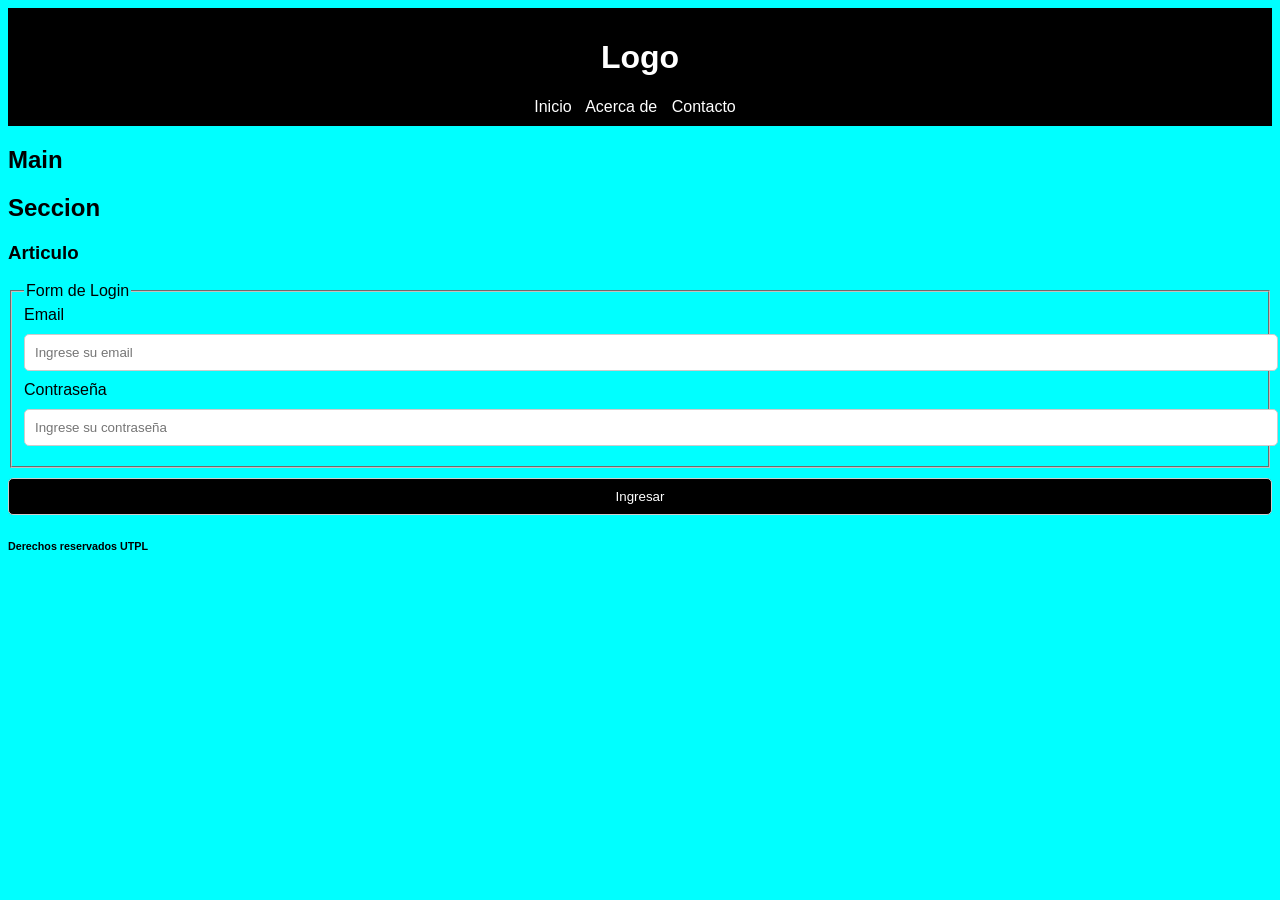
<file: clase_01/index.html>
<!doctype html>
<html lang="es">
  <head>
    <meta charset="UTF-8" />
    <meta name="viewport" content="width=device-width, initial-scale=1.0" />
    <title>Document</title>
    <link rel="stylesheet" href="css/styles.css" />
  </head>
  <body>
    <header id="principal">
      <h1>Logo</h1>
      <nav>
        <a href="#">Inicio</a>
        <a href="#">Acerca de</a>
        <a href="#">Contacto</a>
      </nav>
    </header>

    <main>
      <h2>Main</h2>
      <section>
        <h2>Seccion</h2>
        <article>
          <h3>Articulo</h3>
          <form action="">
            <fieldset>
              <legend>Form de Login</legend>
              <label for="email">Email</label>
              <input
                placeholder="Ingrese su email"
                type="email"
                id="email"
                name="email"
                required
              />
              <label for="password">Contraseña</label>
              <input
                placeholder="Ingrese su contraseña"
                type="password"
                id="password"
                name="password"
                required
              />
            </fieldset>
            <button type="submit">Ingresar</button>
          </form>
        </article>
        <!-- -- OTRO -- -->
      </section>
    </main>
    <footer>
      <h6>Derechos reservados UTPL</h6>
    </footer>
  </body>
</html>
</file>
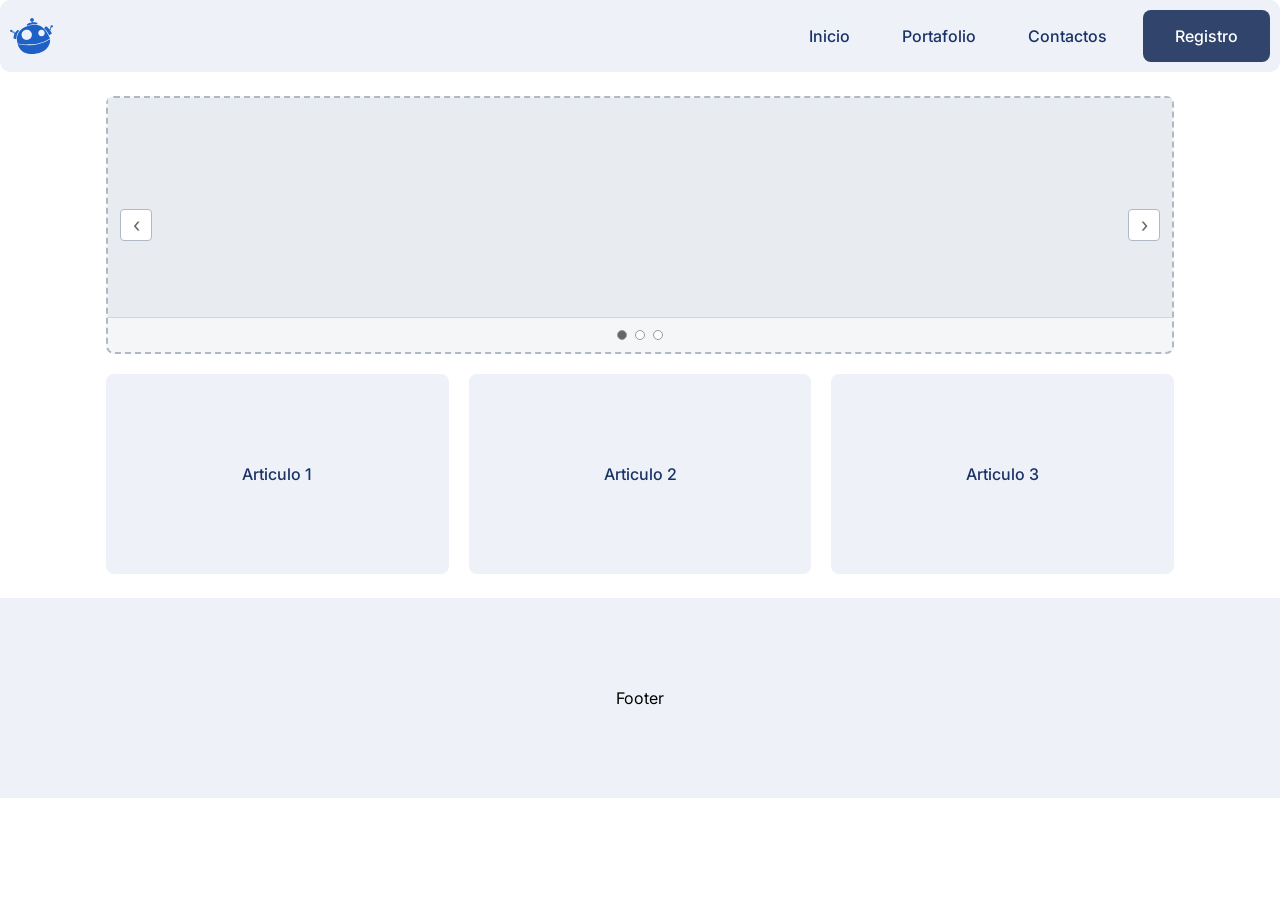
<file: clase_02/index.html>
<!doctype html>
<html lang="es">
  <head>
    <meta charset="UTF-8" />
    <meta name="viewport" content="width=device-width, initial-scale=1.0" />
    <title>Clase 02</title>
    <link rel="preconnect" href="https://fonts.googleapis.com" />
    <link rel="preconnect" href="https://fonts.gstatic.com" crossorigin />
    <link
      href="https://fonts.googleapis.com/css2?family=Inter:ital,opsz,wght@0,14..32,100..900;1,14..32,100..900&display=swap"
      rel="stylesheet"
    />
    <link rel="stylesheet" href="css/styles.css" />
  </head>
  <body>
    <header>
      <nav>
        <a href="#" class="logo">
          <img src="img/freepik.svg" alt="logo" />
        </a>
        <div class="menu">
          <a href="#">Inicio</a>
          <a href="#">Portafolio</a>
          <a href="#">Contactos</a>
          <div class="registro">
            <a href="#">Registro</a>
          </div>
        </div>
      </nav>
    </header>

    <main>
      <div class="container">
        <div class="hero">
          <div class="slider">
            <input type="radio" name="hero-slide" id="hero-1" checked />
            <input type="radio" name="hero-slide" id="hero-2" />
            <input type="radio" name="hero-slide" id="hero-3" />

            <div class="slider-viewport">
              <div class="slider-track">
                <div class="slide"></div>
                <div class="slide"></div>
                <div class="slide"></div>
              </div>
            </div>

            <span class="slider-arrow slider-arrow--prev" aria-hidden="true"
              >‹</span
            >
            <span class="slider-arrow slider-arrow--next" aria-hidden="true"
              >›</span
            >

            <div class="slider-dots">
              <label for="hero-1"></label>
              <label for="hero-2"></label>
              <label for="hero-3"></label>
            </div>
          </div>
        </div>
        <section>
          <article>Articulo 1</article>
          <article>Articulo 2</article>
          <article>Articulo 3</article>
        </section>
      </div>
    </main>
    <footer>Footer</footer>
  </body>
</html>
</file>
<file: clase_01/css/styles.css>
body {
  font-family: Roboto, sans-serif;
  background-color: aqua;
}

#principal {
  background-color: black;
  color: white;
  padding: 10px;
  text-align: center;
}

#principal a {
  color: white;
  text-decoration: none;
  margin-right: 10px;
}

form label {
  display: block;
  width: 100%;
  margin-bottom: 10px;
}

form input {
  display: block;
  width: 100%;
  margin-bottom: 10px;
  padding: 10px;
  border-radius: 5px;
  border: 1px solid #ccc;
}

form button {
  display: block;
  margin-top: 10px;
  width: 100%;
  margin-bottom: 10px;
  padding: 10px;
  border-radius: 5px;
  border: 1px solid #ccc;
  background-color: black;
  color: white;
}
</file>
<file: clase_02/css/styles.css>
/* General */
*,
*::before,
*::after {
  box-sizing: border-box;
  font-family: "Inter", sans-serif;
}

body {
  margin: 0;
  padding: 0;
  overflow-x: hidden;
}

/* Header */
nav {
  display: flex;
  justify-content: space-between;
  align-items: center;
  padding: 10px;
  background-color: #eef2f8;
  color: #1a3366;
  gap: 10px;
  border-radius: 10px;
  min-height: 48px;
}

.logo {
  display: flex;
  align-items: center;
  flex-shrink: 0;
}

.logo img {
  display: block;
  height: 36px;
  width: auto;
  max-width: 120px;
  object-fit: contain;
}

.menu {
  display: flex;
  width: 100%;
  gap: 20px;
  height: 100%;
  align-items: center;
  justify-content: flex-end;
}

.menu a {
  color: #1a3366;
  text-decoration: none;
  font-size: 16px;
  font-weight: 500;
  transition: color 0.3s ease;
  padding: 8px 16px;
  border-radius: 8px;
  background-color: transparent;
  border: none;
  height: 100%;
  cursor: pointer;

  &:hover {
    color: #007bff;
    background-color: rgba(0, 123, 255, 0.1);
  }
}

.registro {
  display: flex;
  align-items: center;
  justify-content: center;
  height: 100%;
  background-color: #31446b;
  color: #fff;
  border-radius: 8px;
  padding: 8px 16px;
  border: none;
  cursor: pointer;
  transition: background-color 0.3s ease;

  &:hover {
    background-color: #213354;
  }
}

.registro a {
  color: #fff;
  text-decoration: none;
  font-size: 16px;
  font-weight: 500;
  transition: color 0.3s ease;
  padding: 8px 16px;
  border-radius: 8px;
  background-color: transparent;
  border: none;
  cursor: pointer;

  &:hover {
    color: white;
    background-color: none;
  }
}

.container {
  max-width: 1100px;
  margin: 24px auto;
  padding: 0 16px;
  display: flex;
  flex-direction: column;
  gap: 20px;
}

/* Hero */
.hero {
  width: 100%;
}

.slider {
  position: relative;
  border: 2px dashed #b0b8c4;
  border-radius: 8px;
  background: #f5f6f8;
}

.slider input {
  display: none;
}

.slider-viewport {
  overflow: hidden;
}

.slider-track {
  display: flex;
  transition: transform 0.35s ease;
}

.slide {
  flex: 0 0 100%;
  height: 220px;
  background: #e8ebf0;
  border-bottom: 1px solid #d0d5dd;
}

#hero-1:checked ~ .slider-viewport .slider-track {
  transform: translateX(0);
}

#hero-2:checked ~ .slider-viewport .slider-track {
  transform: translateX(-100%);
}

#hero-3:checked ~ .slider-viewport .slider-track {
  transform: translateX(-200%);
}

.slider-arrow {
  position: absolute;
  top: 50%;
  transform: translateY(-50%);
  width: 32px;
  height: 32px;
  display: flex;
  align-items: center;
  justify-content: center;
  border: 1px solid #b0b8c4;
  border-radius: 4px;
  background: #fff;
  color: #666;
  font-size: 20px;
  pointer-events: none;
}

.slider-arrow--prev {
  left: 12px;
}

.slider-arrow--next {
  right: 12px;
}

.slider-dots {
  display: flex;
  justify-content: center;
  gap: 8px;
  padding: 12px;
}

.slider-dots label {
  width: 10px;
  height: 10px;
  border: 1px solid #999;
  border-radius: 50%;
  background: #fff;
  cursor: pointer;
}

#hero-1:checked ~ .slider-dots label[for="hero-1"],
#hero-2:checked ~ .slider-dots label[for="hero-2"],
#hero-3:checked ~ .slider-dots label[for="hero-3"] {
  background: #666;
}

/* Articulos */

section {
  display: flex;
  flex-direction: column;
  gap: 20px;
  width: 100%;
  justify-content: space-between;
  @media (min-width: 768px) {
    flex-direction: row;
  }
}

article {
  background-color: #eef2f8;
  padding: 20px;
  flex: 1;
  border-radius: 8px;
  height: 200px;
  display: flex;
  align-items: center;
  justify-content: center;
  text-align: center;
  font-size: 16px;
  font-weight: 500;
  color: #1a3366;
}

/* Footer */
footer {
  width: 100%;
  max-width: 100%;
  background-color: #eef2f8;
  padding: 20px;
  min-height: 200px;
  display: flex;
  align-items: center;
  justify-content: center;
  text-align: center;
}
</file>
